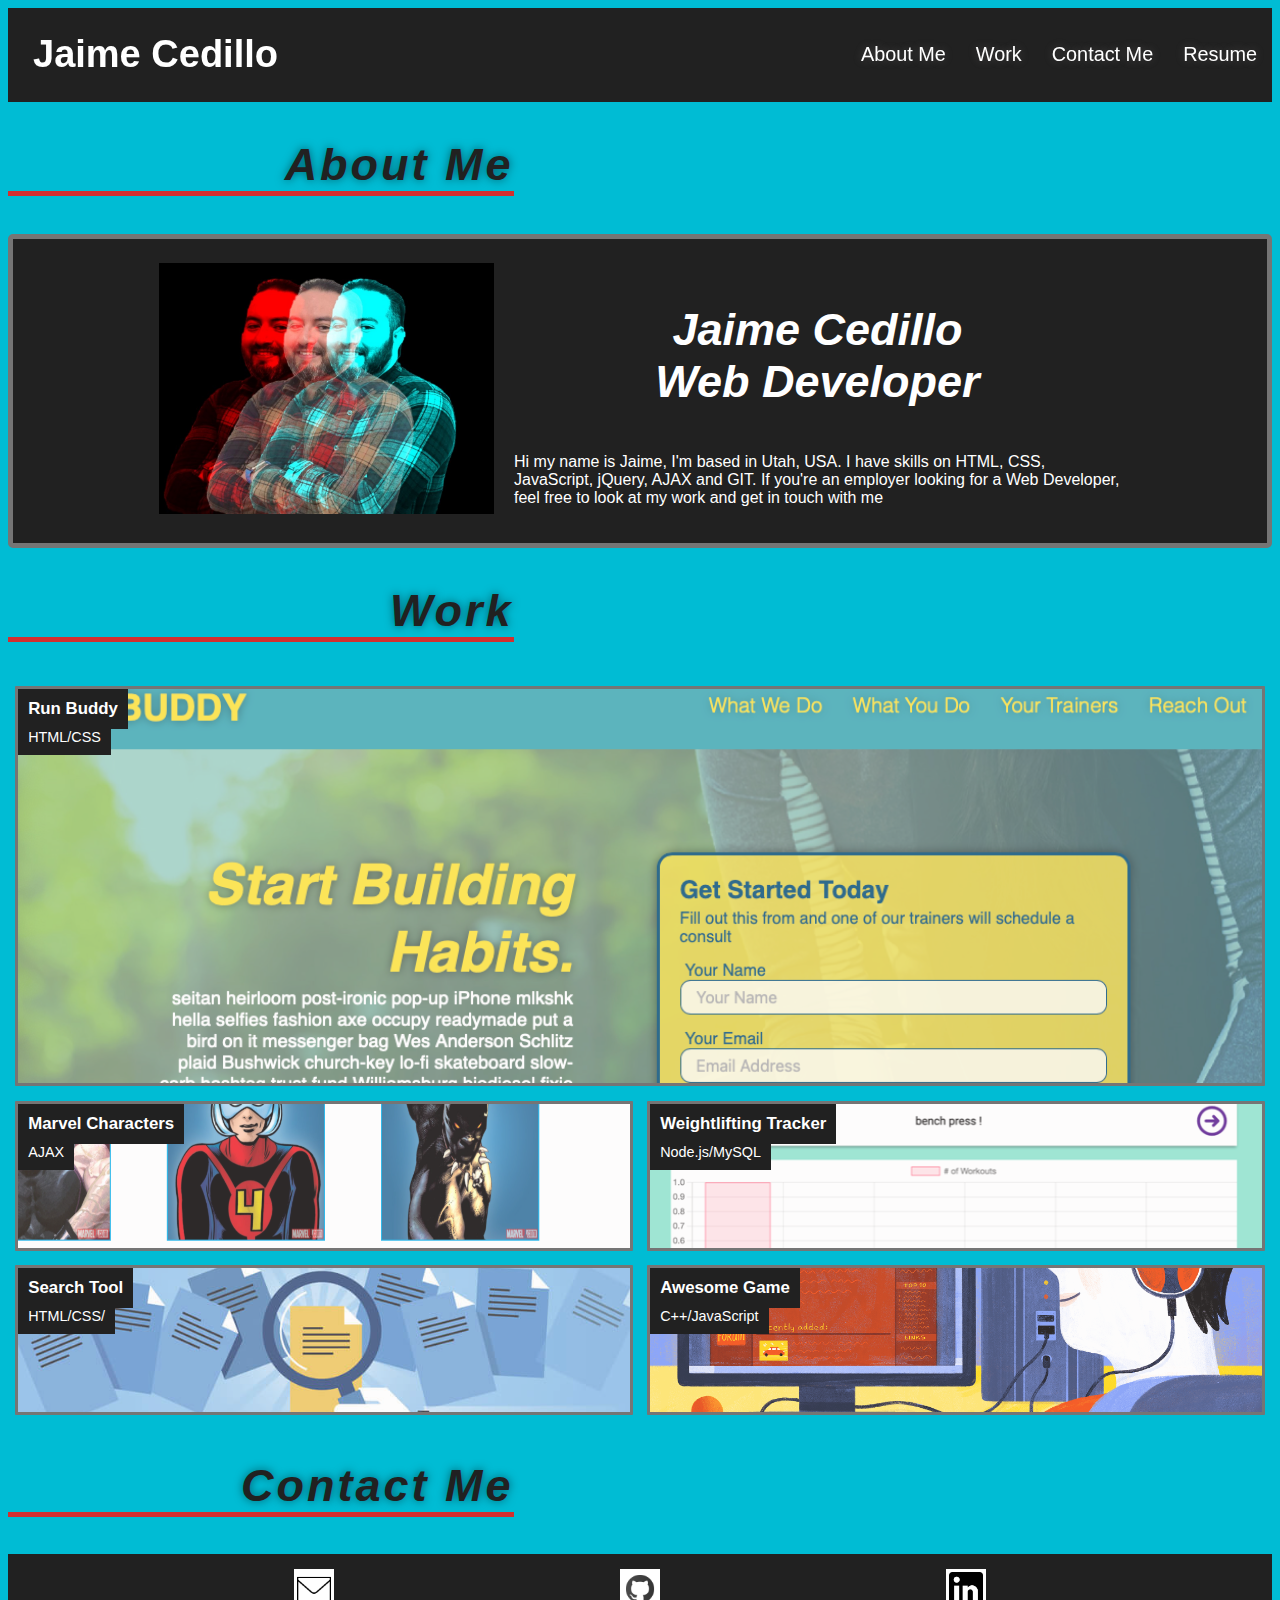
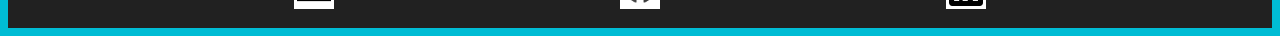
<file: index.html>
<!DOCTYPE html>
<html lang="en">

<head>
    <meta charset="UTF-8">
    <meta name="viewport" content="width=device-width, initial-scale=1.0">
    <title>Jaime Cedillo - Web Developer</title>
    <link rel="stylesheet" href="./assets/css/style.css" />
</head>

<body>
    <!-- navigation -->
    <header>
        <h1>
            <a href="index.html">Jaime Cedillo</a>
        </h1>
        <nav>
            <ul>
                <li><a href="#about">About Me</a></li>
                <li><a href="#work">Work</a></li>
                <li><a href="#contact">Contact Me</a></li>
                <li><a href="./resume.html">Resume</a></li>
            </ul>
        </nav>
    </header>
    <!-- about me -->
    <section id="about">
        <h2>About Me</h2>

        <div class="bio">
            <div class="bio-image">
                <image src="./assets/images/jaime.jpg" alt="Picture of Jaime">
            </div>
            <div class="bio-paragraph">
                <h3>Jaime Cedillo <br>Web Developer</h3>
                <p>Hi my name is Jaime, I'm based in Utah, USA. I have skills on HTML, CSS, JavaScript, jQuery, AJAX and
                    GIT. If
                    you're
                    an
                    employer looking for a Web Developer, feel free to look at my work and get in touch with me</p>
            </div>
        </div>
        </div>
    </section>
    <!-- work -->
    <section id="work" class="projects">
        <h2>Work</h2>
        <div class="flex-container">
            <a href="https://jaimecedillo.github.io/run-buddy/" class="flex-item run-buddy" alt="run-buddy">
                <div>
                    <h3>Run Buddy</h3>
                    <span>HTML/CSS</span>
                </div>
            </a>
            <a href="https://cody1967.github.io/dispatch/" class="flex-item marvel" alt="marvel site">
                <div>
                    <h3>Marvel Characters</h3>
                    <span>AJAX</span>
                </div>
            </a>
            <a href="https://weightlifting-tracker-group10.herokuapp.com/login" class="flex-item workout"
                alt="Workout-tracker site">
                <div>
                    <h3>Weightlifting Tracker</h3>
                    <span>Node.js/MySQL</span>
                </div>
            </a>
            <a href="#" class="flex-item search" alt="search site">
                <div>
                    <h3>Search Tool</h3>
                    <span>HTML/CSS/</span>
                </div>
            </a>
            <a href="#" class="flex-item game" alt="game site">
                <div>
                    <h3>Awesome Game</h3>
                    <span>C++/JavaScript</span>
                </div>
            </a>

        </div>
    </section>
    <!-- contact info -->
    <footer id="contact">
        <h2>Contact Me</h2>
        <div class="contact-icons">
            <a href="mailto:serj162004@yahoo.com"><img src="./assets/images/email.png" class="icon" alt="email link"
                    target="_blank" style=width:40px;height:40px> </a>
            <a href="https://github.com/jaimecedillo" target="_blank"><img src="./assets/images/GitHub.png" class="icon"
                    alt="github link" style=width:40px;height:40px></a>
            <a href="https://www.linkedin.com/in/jaime-cedillo-303b061a9/" target="_blank"><img
                    src="./assets/images/linkedin.png" class="icon" alt="linkedin link"
                    style=width:40px;height:40px></a>
        </div>
    </footer>
</body>

</html>
</file>
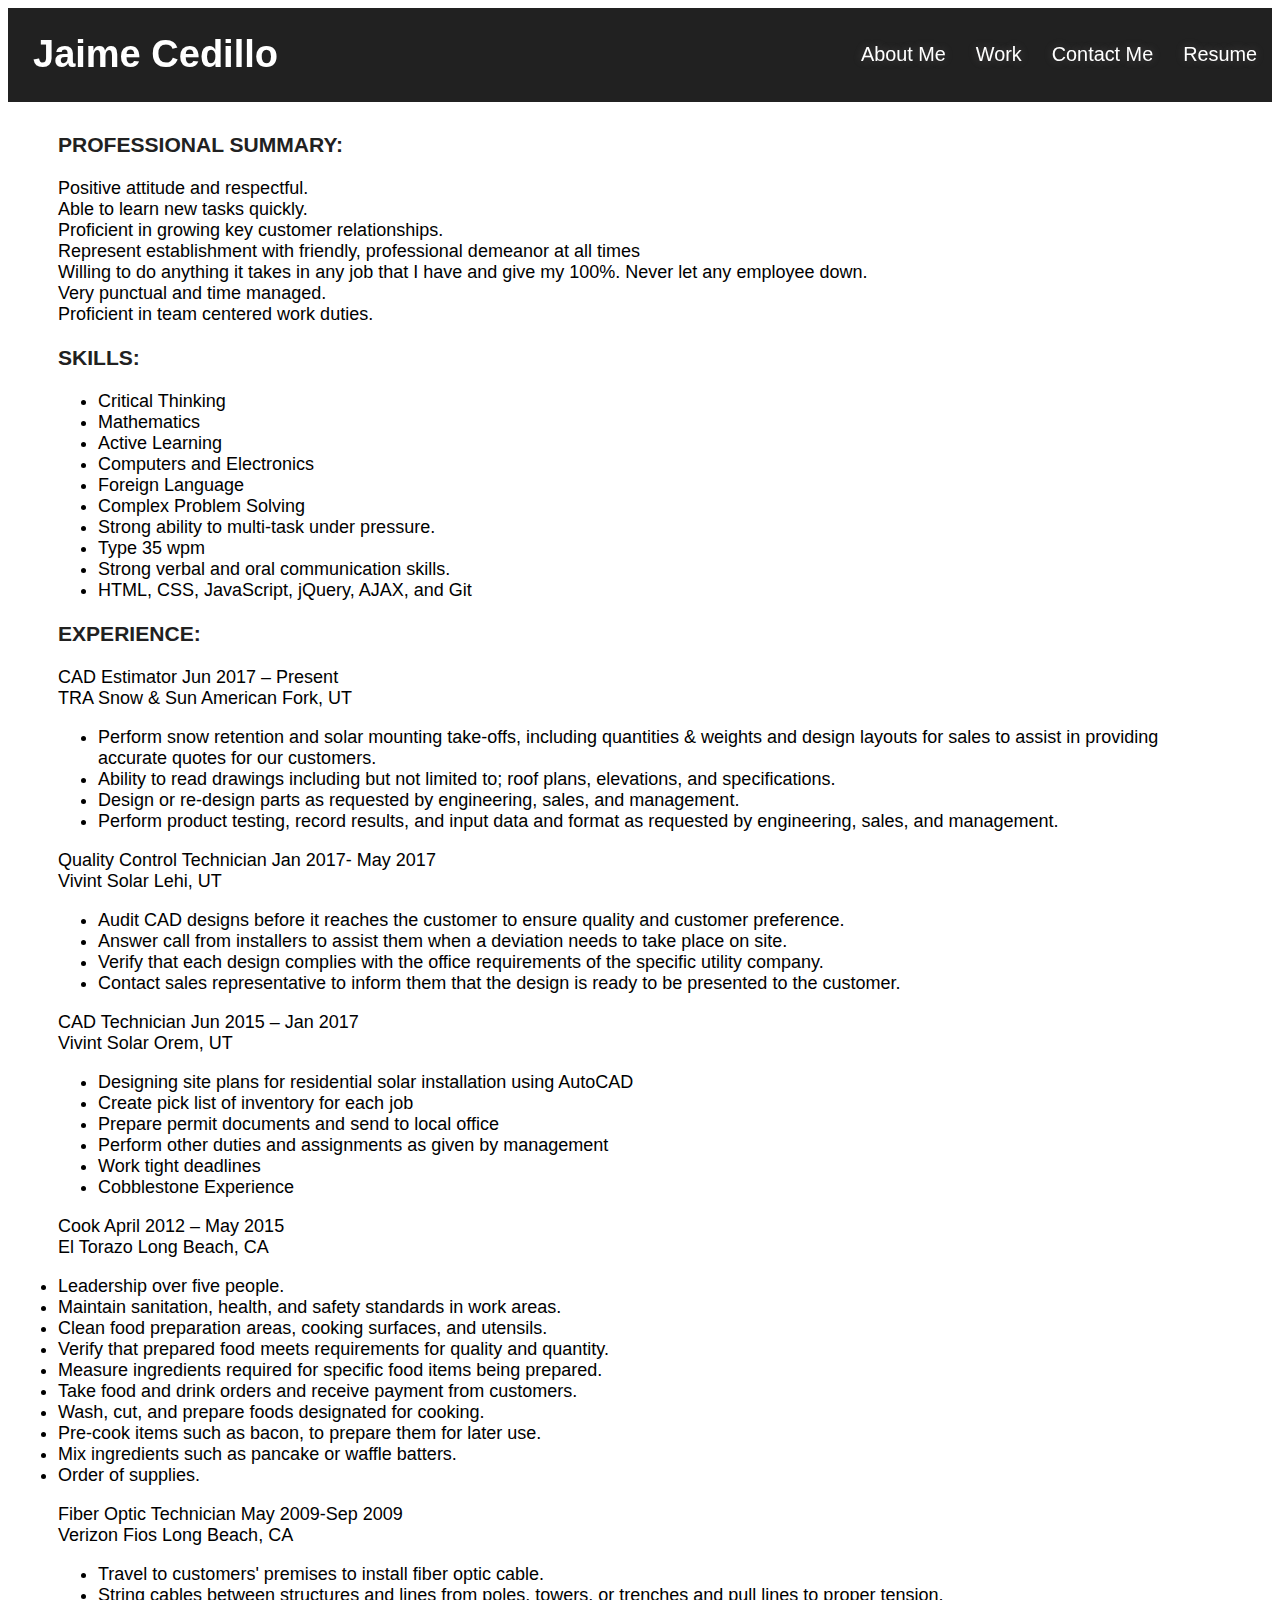
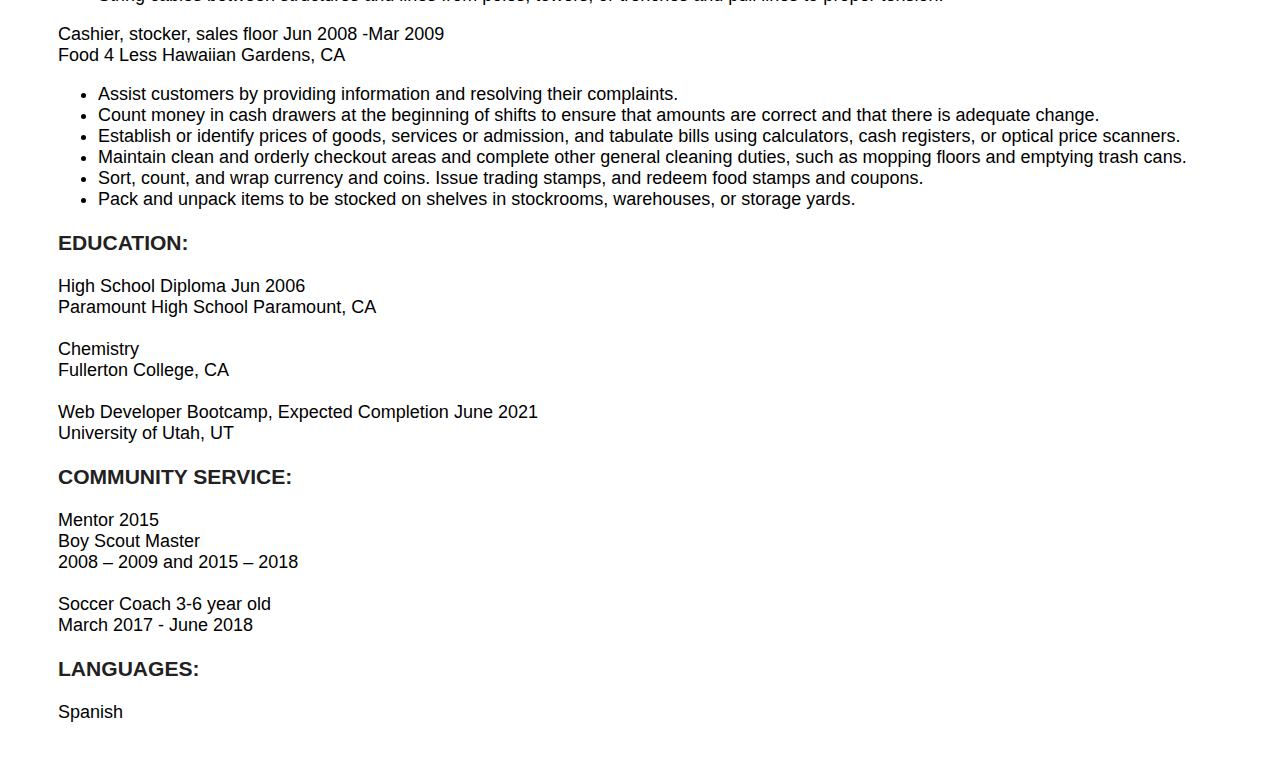
<file: resume.html>
<!DOCTYPE html>
<html lang="en">

<head>
    <meta charset="UTF-8">
    <meta name="viewport" content="width=device-width, initial-scale=1.0">
    <title>Jaime Cedillo - Resume</title>
    <link rel="stylesheet" href="./assets/css/style.css" />
    <link rel="stylesheet" href="./assets/css/secondary-style.css" />
</head>

<body>

    <body>
        <header>
            <h1>
                <a href="index.html">Jaime Cedillo</a>
            </h1>
            <nav>
                <ul>
                    <li><a href="./index.html#about">About Me</a></li>
                    <li><a href="./index.html#work">Work</a></li>
                    <li><a href="./index.html#contact">Contact Me</a></li>
                    <li><a href="./resume.html">Resume</a></li>
                </ul>
            </nav>
        </header>
    </body>
    <section>

    </section>
    <article>
        <h3>PROFESSIONAL SUMMARY:</h3>
        <p>
            Positive attitude and respectful.<br>
            Able to learn new tasks quickly.<br>
            Proficient in growing key customer relationships.<br>
            Represent establishment with friendly, professional demeanor at all times<br>
            Willing to do anything it takes in any job that I have and give my 100%. Never let any employee down.<br>
            Very punctual and time managed.<br>
            Proficient in team centered work duties.<br>
        </p>
        <h3>SKILLS:</h3>
        <ul>
            <li>Critical Thinking</li>
            <li>Mathematics</li>
            <li>Active Learning</li>
            <li>Computers and Electronics</li>
            <li>Foreign Language</li>
            <li>Complex Problem Solving</li>
            <li>Strong ability to multi-task under pressure.</li>
            <li>Type 35 wpm</li>
            <li>Strong verbal and oral communication skills.</li>
            <li>HTML, CSS, JavaScript, jQuery, AJAX, and Git</li>
        </ul>


        <h3>EXPERIENCE:</h3>
        <p>
            CAD Estimator Jun 2017 – Present<br>
            TRA Snow & Sun American Fork, UT<br>
        <ul>
            <li>Perform snow retention and solar mounting take-offs, including quantities & weights and design layouts
                for
                sales to assist in providing accurate quotes for our customers.</li>
            <li>Ability to read drawings including but not limited to; roof plans, elevations, and specifications.</li>
            <li>Design or re-design parts as requested by engineering, sales, and management.</li>
            <li> Perform product testing, record results, and input data and format as requested by engineering, sales,
                and management.</li>

        </ul>
        </p>
        <p>
            Quality Control Technician Jan 2017- May 2017<br>
            Vivint Solar Lehi, UT<br>
        <ul>
            <li>Audit CAD designs before it reaches the customer to ensure quality and customer preference.</li>
            <li> Answer call from installers to assist them when a deviation needs to take place on site.</li>
            <li> Verify that each design complies with the office requirements of the specific utility company.</li>
            <li>Contact sales representative to inform them that the design is ready to be presented to the customer.
            </li>
        </ul>
        </p>
        <p>
            CAD Technician Jun 2015 – Jan 2017<br>
            Vivint Solar Orem, UT<br>
        <ul>
            <li>Designing site plans for residential solar installation using AutoCAD</li>
            <li>Create pick list of inventory for each job</li>
            <li>Prepare permit documents and send to local office</li>
            <li>Perform other duties and assignments as given by management</li>
            <li>Work tight deadlines</li>
            <li>Cobblestone Experience</li>
        </ul>
        </p>
        <p>
            Cook April 2012 – May 2015<br>
            El Torazo Long Beach, CA<br>
            </ul>
            <li>Leadership over five people.</li>
            <li>Maintain sanitation, health, and safety standards in work areas.</li>
            <li>Clean food preparation areas, cooking surfaces, and utensils.</li>
            <li>Verify that prepared food meets requirements for quality and quantity.</li>
            <li> Measure ingredients required for specific food items being prepared.</li>
            <li> Take food and drink orders and receive payment from customers.</li>
            <li> Wash, cut, and prepare foods designated for cooking.</li>
            <li> Pre-cook items such as bacon, to prepare them for later use.</li>
            <li> Mix ingredients such as pancake or waffle batters.</li>
            <li>Order of supplies.</li>
            </ul>
        </p>
        <p>
            Fiber Optic Technician May 2009-Sep 2009<br>
            Verizon Fios Long Beach, CA<br>
        <ul>
            <li> Travel to customers' premises to install fiber optic cable.</li>
            <li>String cables between structures and lines from poles, towers, or trenches and pull lines to proper
                tension.
            </li>
        </ul>
        </p>
        <p>
            Cashier, stocker, sales floor Jun 2008 -Mar 2009<br>
            Food 4 Less Hawaiian Gardens, CA<br>
        <ul>
            <li>Assist customers by providing information and resolving their complaints.</li>
            <li>Count money in cash drawers at the beginning of shifts to ensure that amounts are correct and that there
                is adequate change.</li>
            <li>Establish or identify prices of goods, services or admission, and tabulate bills using calculators, cash
                registers, or optical price scanners.</li>
            <li>Maintain clean and orderly checkout areas and complete other general cleaning duties, such as mopping
                floors and emptying trash cans.</li>
            <li>Sort, count, and wrap currency and coins. Issue trading stamps, and redeem food stamps and coupons.</li>
            <li>Pack and unpack items to be stocked on shelves in stockrooms, warehouses, or storage yards.</li>
        </ul>
        </p>
        <h3>EDUCATION:</h3>
        <p>
            High School Diploma Jun 2006<br>
            Paramount High School Paramount, CA<br>
            <br>
            Chemistry<br>
            Fullerton College, CA<br><br>
            Web Developer Bootcamp, Expected Completion June 2021 <br>
            University of Utah, UT

        </p>
        <h3>COMMUNITY SERVICE:</h3>
        <p>Mentor 2015<br>
            Boy Scout Master<br>
            2008 – 2009 and 2015 – 2018<br><br>
            Soccer Coach 3-6 year old<br>
            March 2017 - June 2018</p>
        <h3>LANGUAGES:</h3>
        <p>Spanish</p>
    </article>

</html>

</body>

</html>
</file>
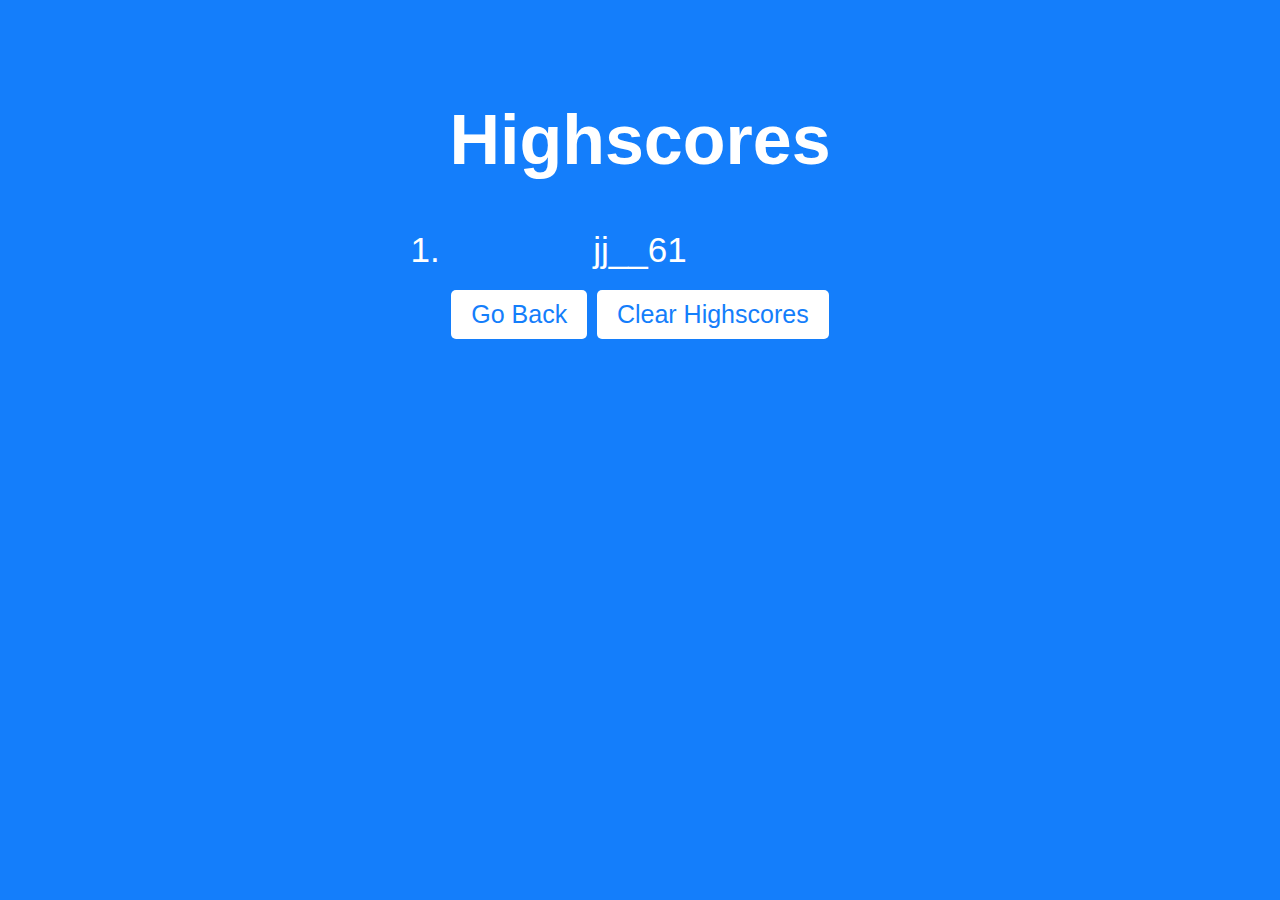
<file: assets/images/Scores.htm>
<!DOCTYPE html>
<!-- saved from url=(0036)http://192.168.1.39:5500/scores.html -->
<html lang="en"><head><meta http-equiv="Content-Type" content="text/html; charset=UTF-8">
    
    <meta http-equiv="X-UA-Compatible" content="IE=edge">
    <meta name="viewport" content="width=device-width, initial-scale=1.0">
    <title>Scores</title>
<link rel="stylesheet" href="./Scores_files/style.css"></head>


<body>
    <div class="scores-page">
        <h1>Highscores</h1>
        <ol id="highscores"><li>jj__61</li></ol>

        <a href="http://192.168.1.39:5500/index.html"><button class="back">Go Back</button></a>
        <button id="clear">Clear Highscores</button>
    </div>
    <script src="./Scores_files/save-scores.js"></script>
<!-- Code injected by live-server -->
<script type="text/javascript">
	// <![CDATA[  <-- For SVG support
	if ('WebSocket' in window) {
		(function () {
			function refreshCSS() {
				var sheets = [].slice.call(document.getElementsByTagName("link"));
				var head = document.getElementsByTagName("head")[0];
				for (var i = 0; i < sheets.length; ++i) {
					var elem = sheets[i];
					var parent = elem.parentElement || head;
					parent.removeChild(elem);
					var rel = elem.rel;
					if (elem.href && typeof rel != "string" || rel.length == 0 || rel.toLowerCase() == "stylesheet") {
						var url = elem.href.replace(/(&|\?)_cacheOverride=\d+/, '');
						elem.href = url + (url.indexOf('?') >= 0 ? '&' : '?') + '_cacheOverride=' + (new Date().valueOf());
					}
					parent.appendChild(elem);
				}
			}
			var protocol = window.location.protocol === 'http:' ? 'ws://' : 'wss://';
			var address = protocol + window.location.host + window.location.pathname + '/ws';
			var socket = new WebSocket(address);
			socket.onmessage = function (msg) {
				if (msg.data == 'reload') window.location.reload();
				else if (msg.data == 'refreshcss') refreshCSS();
			};
			if (sessionStorage && !sessionStorage.getItem('IsThisFirstTime_Log_From_LiveServer')) {
				console.log('Live reload enabled.');
				sessionStorage.setItem('IsThisFirstTime_Log_From_LiveServer', true);
			}
		})();
	}
	else {
		console.error('Upgrade your browser. This Browser is NOT supported WebSocket for Live-Reloading.');
	}
	// ]]>
</script>

</body></html>
</file>
<file: assets/css/style.css>
:root {
    --dark-color:  #212121;
    --grey-color: #757575;
    --red-color: #D32F2F;
    --light-color: #FFFFFF; 
  }

* {
    box-sizing: border-box;
  }
body {
    font-family: 'San Francisco', Helvetica, Arial, san-serif;
    background-color:#00BCD4;
}
/* styles for header */
header nav ul {
    display: flex;
    flex-wrap: wrap;
    justify-content: space-between;
    align-items: center;
    list-style: none;
    color: var(--light-color);
}
header {
    background-color:var(--dark-color);
    display: flex;
    justify-content: space-between;
    flex-wrap: wrap;
    position: sticky;
    top: 0;
    position: -webkit-sticky;
    z-index: 9999;
    margin: 0;
}
header nav ul li a {
    padding: 10px 15px;
    font-weight: lighter;
    font-size: 1.55vw;
    text-shadow: 0 0 10px rgba(182, 169, 169, 0.282);
    color:var (--light-color);
}
header a:hover{
    background-color:var(--red-color);
    border-radius: 5px;
    font-size:50px;
    transition: all 500ms;
    font-size-adjust: 20px;
}
header nav ul li a:hover {
    background-color:var(--red-color);
    border-radius: 5px;
    color:var(--light-color);
    font-size:30px;
    transition: all 500ms;
    font-size-adjust: 20px;
}
header h1{
    font-weight: bold;
    font-size: 38px;
    color:var(--light-color);
    margin-left: 25px;
}
header a {
    text-decoration: none;
    color:var(--light-color);
}
header nav {
    margin: 7px 0;
    display: flex;
    flex-direction: row;
    flex-wrap: wrap;
}
/* header and nav bar styles end */

/* sections titles style */
h2 {
    text-align: right;
    font-style: italic;
    font-size: 45px;
    color: var(--dark-color);
    text-shadow: 0 0 10px rgba(0, 0, 0, 0.5);
    letter-spacing: 3px;
    width: 40%;
    border-bottom: 5px solid var(--red-color);
}
/* sections titles style */

/* about me styles */
.bio {
    width: 100%;
    background-color: var(--dark-color);
    display: flex;
    border: 5px solid var(--grey-color);
    border-radius: 5px;
    padding: 20px;
    flex-wrap: wrap;
    flex-direction: row;
    justify-content: center;
    align-items: center;
}

.bio-image img {
    object-fit: scale-down;
    width: 335px;
}

.bio-paragraph {
    width: 50%;
    margin-left:20px;
    color:var(--light-color);
}
.bio-paragraph h3 {
    font-size: 45px;
    text-align:center;
    font-style: italic;
}
/* about me styles end */

/* work styles  */
.projects> div {
    flex: 0 0 77%;
}
.about-me .bio .bio-image img {
    max-width: 100%;
}
.about-me .bio .bio-paragraph {
    margin-left: 20px;
}

.flex-container {
    display: flex;
    flex-wrap: wrap;
    justify-content: center;
}

.flex-item {
    border: 3px solid var(--grey-color);
    color: var (--dark-color);
    min-height: 150px;
    max-height: 150px;
    flex-basis: calc(50% - 1em);
    display: flex;
    align-items: flex-start;
    padding: 0 0 10px 0;
    margin: 0.5em;
    text-decoration: none;
    background-blend-mode: soft-light;
    background-size: cover;
    font-size: 0.9rem;
    background-position: center;
    border-radius: 1px;
    background-color:rgb(240, 230, 230, .2);
}
.flex-item:hover {
    transform: scale(1.05);
    
}
.flex-item:first-child {
    min-height: 400px;
    flex-basis: 100%;
}
span, #work h3 {
    background-color:var(--dark-color);
    padding: 10px;
    margin:0;
    color: var(--light-color);
}

h3 {
    color: var(--light-color);
}
/* work styles end */

/* contact info style */
.icon{
    border: 3px solid var(--light-color);
    background-color:var(--light-color);
}
.icon:hover{
    background-color: var(--red-color);
    border: 3px solid var(--grey-color);
    transform: scale(1.4);
    border-radius: 1px;
}
.contact-icons{
    display: flex;
    flex-wrap: wrap;
    flex-direction: row;
    justify-content:space-evenly;
    background-color: var(--dark-color);
    padding: 15px 0;
}
/* contact info style end*/

/* work project images */
.run-buddy {
    background-image: url("../images/runbuddy.jpg");
}
.marvel {
    background-image: url("../images/marvel.jpg");
}
.workout {
    background-image: url("../images/workout.jpg");
}
.search {
    background-image: url("../images/search.jpg");
}
.game {
    background-image: url("../images/game.jpg");
}


/*MEDIA QUERY FOR SMALLER DESKTOP SCREENS AND SMALLER */
@media screen and (max-width: 980px) {
    header {
        padding-bottom: 0;
        justify-content: center;
        position: relative;
    }
    header h1 {
        width: 100px;
        text-align: center;
    }
    header nav ul {
        margin-top: 20px;
        width: 100%;
        justify-content: center;
        padding: 0;
    }
    header nav ul li a {
       font-size: 1.5rem;
    }

    .about-me {
        flex: 0 70%;
    }
    .flex-item,
    .flex-item:first-child {
        flex-basis: 100%;
    }
    
    .flex-item:first-child {
        min-height: 150px;
    }

}
/* MEDIA QUERY FOR TABLETS AND SMALLER */
@media screen and (max-width: 768px) { 

   
    .bio {
        flex-direction: column;
    }
    
    h2 {
        width: 100%;
        margin-bottom:20px;
        font-size: 8vw;
    }

}
/* MEDIA QUERY FOR MOBILE PHONES AND SMALLER */
@media screen and (max-width: 575px) {
  
header {
    background: none;
}
header a, header nav ul li a {
    color: var(--dark-color);
    font-weight: bolder;
}
    h2 {
        width: 100%;
        margin-bottom:12px;
        font-size: 8vw;
    }
    .bio-paragraph h3{
        font-size: 30px;
    }
    .bio-image img {
        object-fit: scale-down;
        width: 250px;
    }
}
</file>
<file: assets/css/secondary-style.css>
article {
    color:black;
    padding: 10px 50px;
}
body {
    font-size: 18px;
    background-color:#FFFFFF; ;
}
p {
    padding: 5px, 30px;
}
h3 {
    color: #212121; ;
}
</file>
<file: assets/images/Scores_files/style.css>
*, *::before, *::after {
    margin: 0;
    padding: 0;
    box-sizing: border-box;
    font-family: helvetica;
}
body {
    background: #147efb;
    display: flex;
}
.correct {
    background-color: #53d769;
}
.wrong {
    background-color: #fc3d39;
}

header {
    position: fixed;
    font-size: 25px;
    font-weight: 500;
    color:black;
    outline: none;
    border: none;
    border-radius: 5px;
    background: white;
    display: flex;
    flex-direction: column;
    align-items: flex-start;
    justify-content: space-evenly;
    height: 10%;
    width: 30%;
    padding-left: 20px;
    margin: 20px 20px;
}


a {
    text-decoration: none;
    color:#c2abfb;
}
.start-box {
    width: 540px;
    background: white;
    border-radius: 5px;
    justify-content: center;
    margin-right: auto;
    margin-left: auto;
    margin-top: 20%;
}
.start-box .title {
    height: 60px;
    width: 100%;
    border-bottom: 5px solid #c2abfb;
    display: flex;
    align-items: center;
    padding: 0 35px;
    font-size: 20px;
    font-weight: 600;
}

.start-box p {
    padding: 15px 35px;
    margin: 5px 0;
    font-size: 17px;
}
.paragraph span {
    font-weight: 600;
    color: #147efb;
}
.quiz-buttons {
    height: 60px;
    display: flex;
    align-items: center;
    justify-content: flex-end;
    padding: 0 35px;
    border-top: 1px solid light grey;
}
.quiz-buttons button {
    margin: 0 5px;
    height: 40px;
    width: 100px;
    border: 1px solid #147efb;
    background: #147efb;
    border-radius: 5px;
    color:white;
    font-size: 16px;
    font-weight: 500;
    cursor:pointer;
}
.quiz-buttons button:hover {
    background-color: #53d769; 
}

#clear, .back {
      font-size: 25px;
      font-weight: 500;
      color:#147efb;
      padding: 10px 20px;
      outline: none;
      border: none;
      border-radius: 5px;
      background: white;
      cursor: pointer;
      margin-top: 20px;
  }

  .scores-page {
    margin: 100px auto 0 auto;
    max-width: 600px;
    color: white;
    align-items: center;
    text-align: center;
    font-size: 35px;
  }
  .scores-page h1 {
    margin-bottom: 50px;
  }

  #question-container {
      width: 800px;
      max-width: 80%;
      background: white;
      border-radius: 5px;
      padding: 10px;
      box-shadow: 0 0 10px 2px;
      margin-left: 30%;
      margin-top: 30%;
  }
  .btn-grid {
      display: grid;
      grid-template-columns: repeat(2, auto);
      gap: 10px;
      margin: 20px 0;
  }
  .btn {
      border: 2px solid grey;
      background-color: #147efb;
      border-radius: 5px;
      padding: 5px 10px;
      color: white;
      outline: none;
      font-size: 16px;
      cursor: pointer;
  }
  #question {
    font-size: 20px;
    font-weight: 600;
  }
  .btn:hover {
      border-color: black;
      opacity: .7;
  }
  #end-box {
    width: 540px;
    background: white;
    border-radius: 5px;
    justify-content: center;
    margin-right: auto;
    margin-left: auto;
    margin-top: 20%;
}

#end-box {
    width: 540px;
    height: 175px;
    background: white;
    border-radius: 5px;
    justify-content: center;
    margin-right: auto;
    margin-left: auto;
    margin-top: 20%;
    font-size: 25px;
}
#submit {
    margin: 0 5px;
    height: 40px;
    width: 100px;
    border: 1px solid #147efb;
    background: #147efb;
    border-radius: 5px;
    color:white;
    font-size: 16px;
    font-weight: 500;
    cursor:pointer;
}
#submit:hover {
    opacity: .7;
}
#initials {
    height:25px;
    font-size:16px;
}
input[type="text"] {
    font-size: 100%;
  }
.hide {
    display: none;
}
</file>
